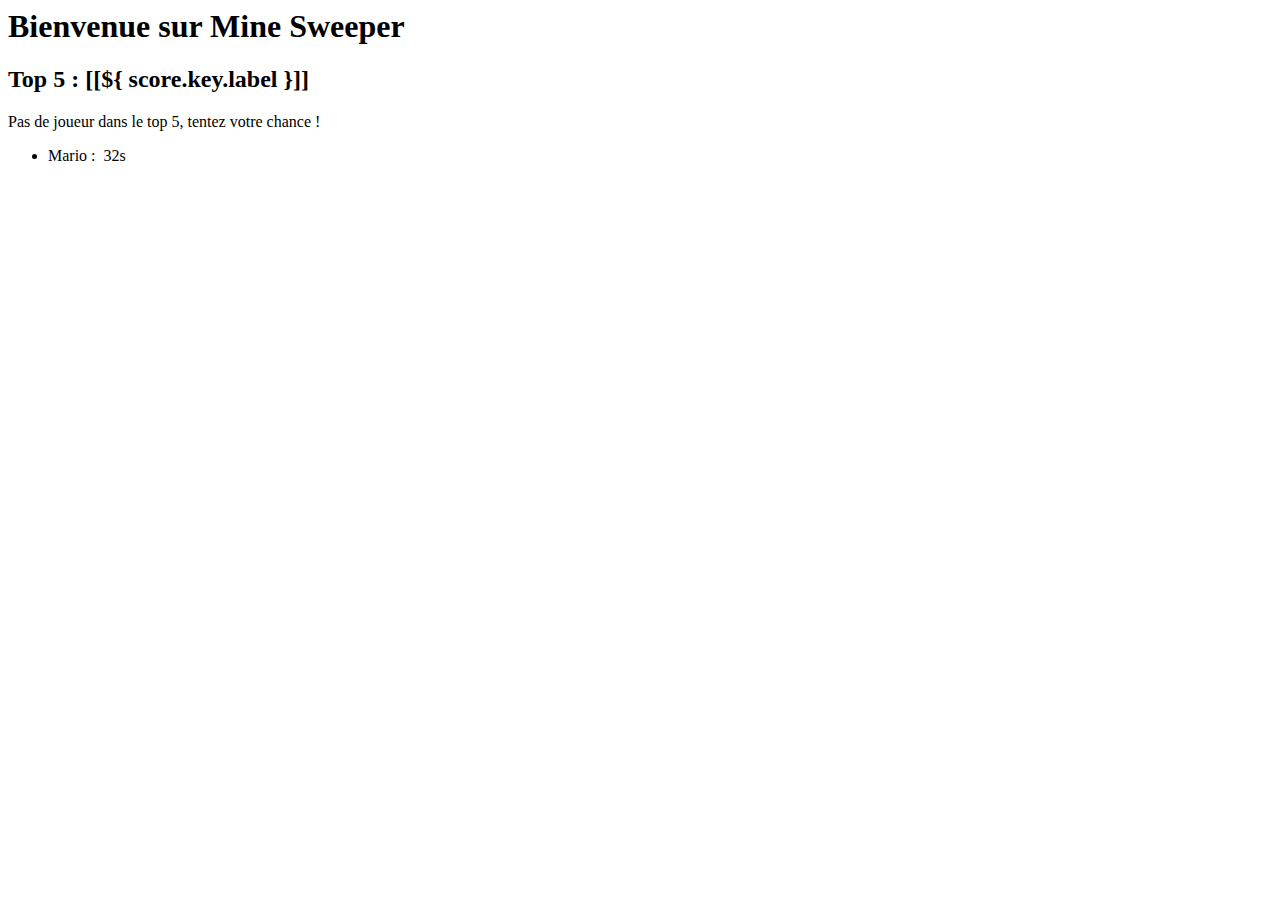
<file: src/main/resources/templates/index.html>
<html th:replace="~{layout :: layout(~{::title}, ~{::content})}" xmlns:th="http://www.thymeleaf.org">
	<head>
		<title th:fragment="title">Homepage</title>
	</head>
	<body>
		<div th:fragment="content">
			<h1>Bienvenue sur Mine Sweeper</h1>
			
			<div th:each="score: ${scores}">
				<h2>Top 5 : [[${ score.key.label }]]</h2>
				<p th:if="${#lists.isEmpty(score.value)}">
					Pas de joueur dans le top 5, tentez votre chance !
				</p>
				
				<ul>
					<li th:each="game: ${score.value}">
						<span th:text="${game.player}">Mario</span>&nbsp;:&nbsp;
						<span th:text="|${game.time}s|">32s</span>
					</li>
				</ul>
			</div>
		</div>
	</body>
</html>
</file>
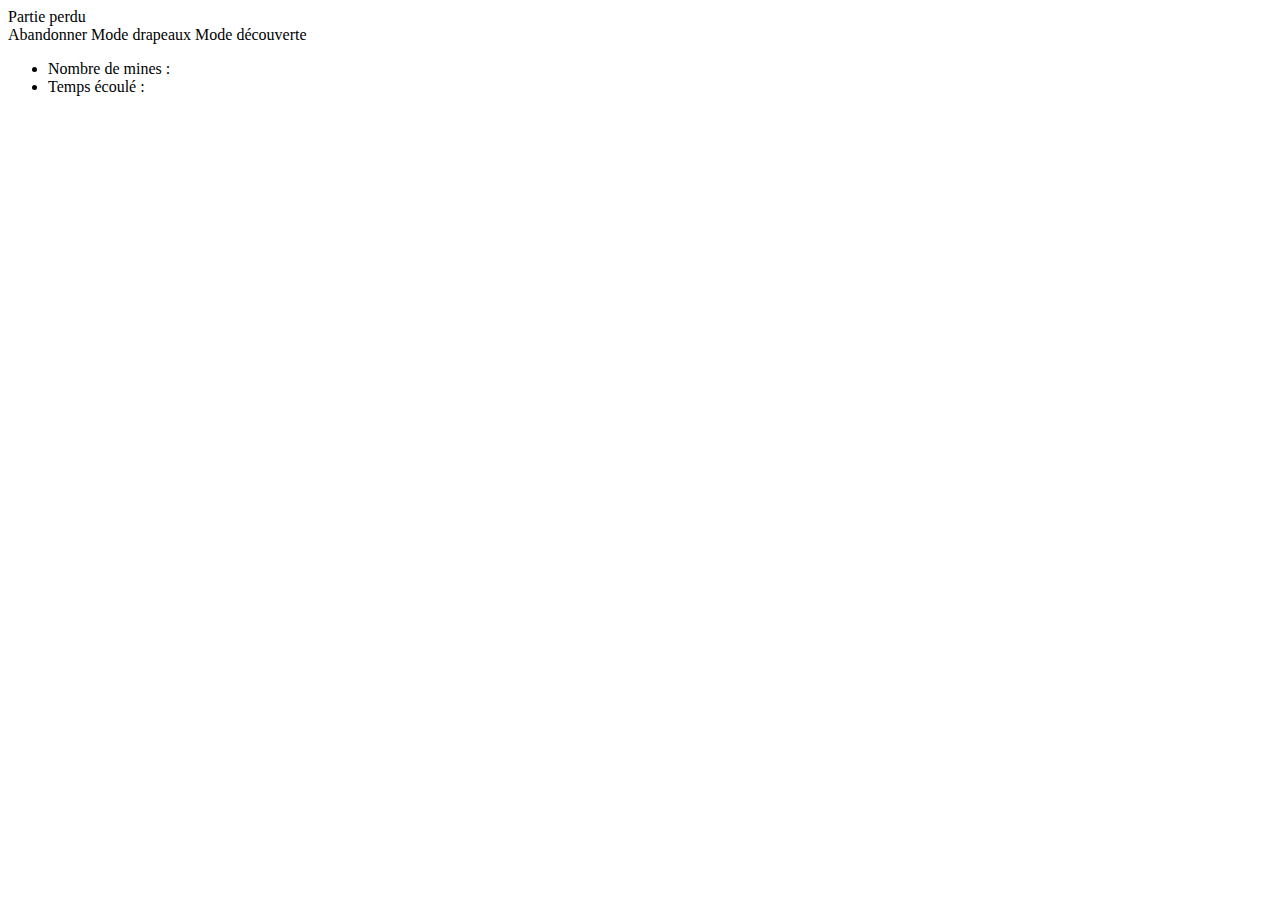
<file: src/main/resources/templates/game/play.html>
<html th:replace="~{layout :: layout(~{::title}, ~{::content})}" xmlns:th="http://www.thymeleaf.org">
	<head>
		<title th:fragment="title">Création d'une partie</title>
	</head>
	<body>
		<div th:fragment="content">
			<div th:switch="${game.status}">
				<div th:case="${ T(fr.yncrea.cir3.minesweeper.model.GameStatus).LOST }">
					<span class="lost">Partie perdu</span>
				</div>
				<div th:case="${ T(fr.yncrea.cir3.minesweeper.model.GameStatus).OPEN }">
					<a th:href="|@{/game/surrender/}${game.id}|" class="btn btn-secondary" role="button" aria-pressed="true">Abandonner</a>
					<a th:if="${action == 'discover'}" th:href="@{?action=flag}" class="btn btn-secondary" role="button" aria-pressed="true">Mode drapeaux</a>
					<a th:if="${action == 'flag'}" th:href="@{?action=discover}" class="btn btn-secondary" role="button" aria-pressed="true">Mode découverte</a>
				</div>
			</div>

			<ul>
				<li>Nombre de mines : <span th:text="${game.mode.mines}"></span></li>
				<li>Temps écoulé : <span th:text="|${game.getTime()}s|"></span></li>
			</ul>

			<table class="minefield">
				<tr th:each="y: ${#numbers.sequence(0, game.mode.height - 1)}">
					<td th:each="x: ${#numbers.sequence(0, game.mode.width - 1)}">
						<div th:switch="${game.getStatus(x, y)}">
							<div th:case="${ T(fr.yncrea.cir3.minesweeper.model.PointStatus).DISCOVERED }" th:with="around = ${game.minesAround(x,y)}" class="discover">
								<div th:if="${around} gt 0" th:text="${around}"></div>
							</div>
							<div th:case="${ T(fr.yncrea.cir3.minesweeper.model.PointStatus).DISCOVERED_MINE }" class="mine">
								<span class="oi oi-target" title="Mine" aria-hidden="true"></span>
							</div>
							<div th:case="${ T(fr.yncrea.cir3.minesweeper.model.PointStatus).DISCOVERED_FLAG }" class="mine">
								<span class="oi oi-flag" title="Supprimer" aria-hidden="true"></span>
							</div>
							<div th:case="${ T(fr.yncrea.cir3.minesweeper.model.PointStatus).DISCOVERED_MINE_FLAG }" class="flag">
								<span class="oi oi-flag" title="Wrong flag" aria-hidden="true"></span>
							</div>
							<div th:case="${ T(fr.yncrea.cir3.minesweeper.model.PointStatus).UNKNOWN }" class="unknown">
								<a href="#" th:href="|@{/game/play/}${game.id}/${x}/${y}?action=${action}"></a>
							</div>
							<div th:case="${ T(fr.yncrea.cir3.minesweeper.model.PointStatus).UNKNOWN_FLAG }" class="flag">
								<a href="#" th:href="|@{/game/play/}${game.id}/${x}/${y}?action=${action}">
									<span class="oi oi-flag" title="Supprimer" aria-hidden="true"></span>
								</a>
							</div>
						</div>
					</td>
				</tr>
			</table>
		</div>
	</body>
</html>
</file>
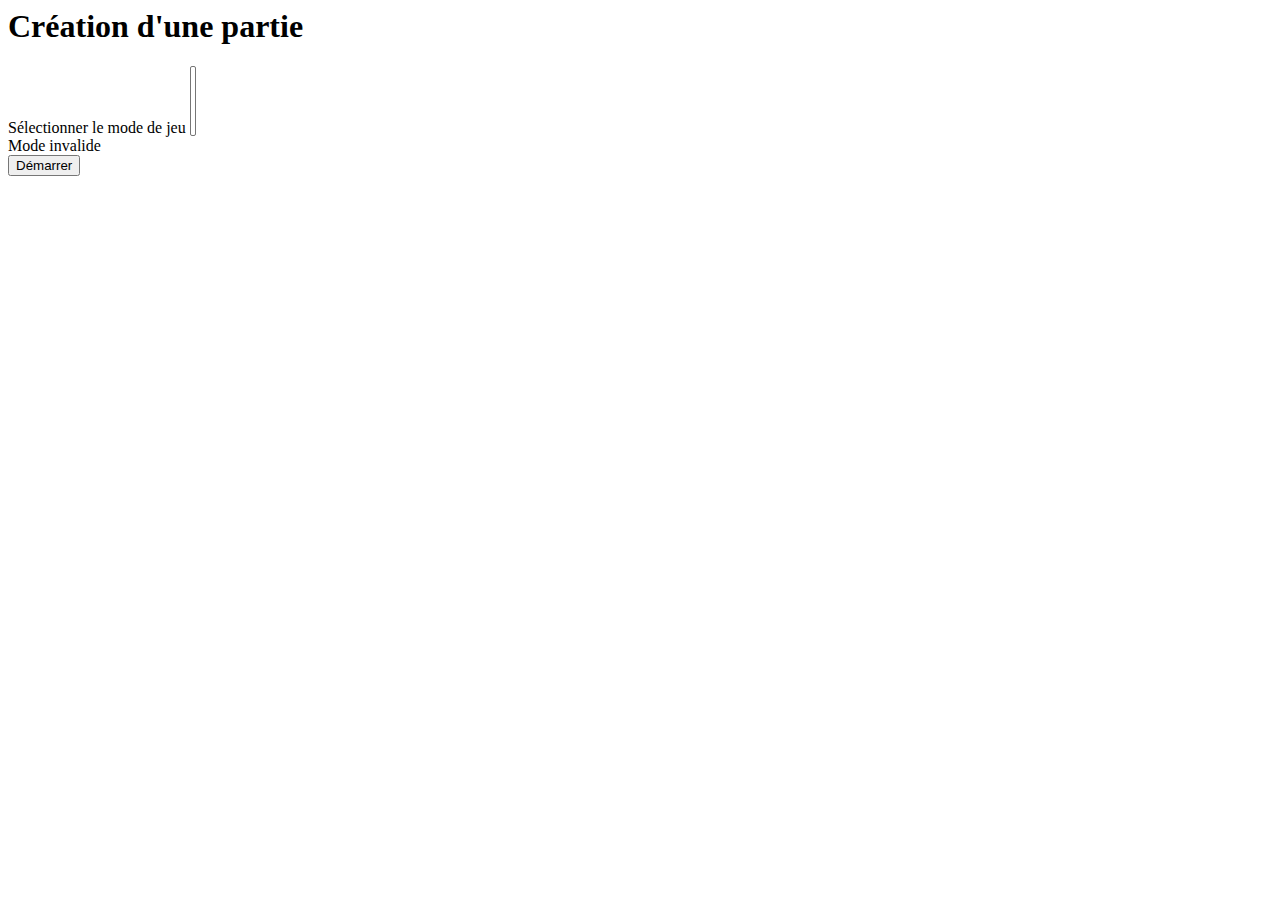
<file: src/main/resources/templates/game/start.html>
<html th:replace="~{layout :: layout(~{::title}, ~{::content})}" xmlns:th="http://www.thymeleaf.org">
	<head>
		<title th:fragment="title">Création d'une partie</title>
	</head>
	<body>
		<div th:fragment="content">
			<h1>Création d'une partie</h1>
			
			<form action="#" th:action="@{/game/start}" th:object="${game}" method="post">
				<div class="form-group">
					<label for="label">Sélectionner le mode de jeu</label>
					<select multiple class="form-control" id="mode" th:field="*{mode}">
						<option th:each="c : ${modes}" th:value="${c.id}" th:text="${c.label}"></option>
					</select>
					<div class="alert alert-danger" th:if="${#fields.hasErrors('mode')}" th:errors="*{mode}">Mode invalide</div>
				</div>
				
				<button type="submit" class="btn btn-primary">Démarrer</button>
			</form>
		</div>
	</body>
</html>
</file>
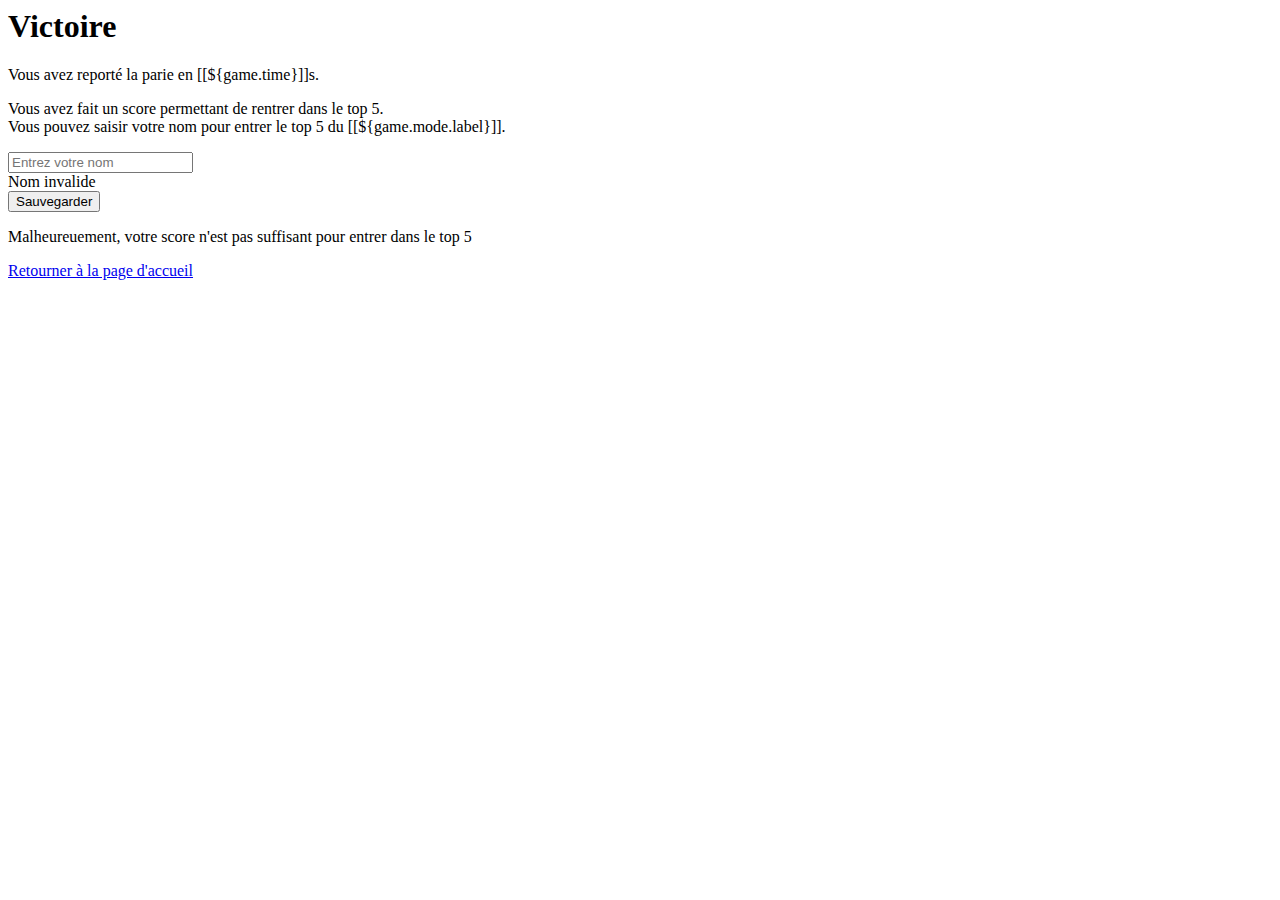
<file: src/main/resources/templates/game/victory.html>
<html th:replace="~{layout :: layout(~{::title}, ~{::content})}" xmlns:th="http://www.thymeleaf.org">
	<head>
		<title th:fragment="title">Victoire</title>
	</head>
	<body>
		<div th:fragment="content">
			<h1>Victoire</h1>
			
			<p>
				Vous avez reporté la parie en [[${game.time}]]s.
			</p>
			
			<form th:object="${score}" method="post" th:if="${score != null}">
				<p>
					Vous avez fait un score permettant de rentrer dans le top 5.<br />
					Vous pouvez saisir votre nom pour entrer le top 5 du [[${game.mode.label}]].
				</p>
				<div class="form-group">
					<input type="text" class="form-control" id="name" placeholder="Entrez votre nom" th:field="*{name}">
					<div class="alert alert-danger" th:if="${#fields.hasErrors('name')}" th:errors="*{name}">Nom invalide</div>
				</div>
				
				<button type="submit" class="btn btn-primary">Sauvegarder</button>
			</form>
			<div th:if="${score == null}">
				<p>Malheureuement, votre score n'est pas suffisant pour entrer dans le top 5</p>
				<a href="#" th:href="@{/}">Retourner à la page d'accueil</a>
			</div>
		</div>
	</body>
</html>
</file>
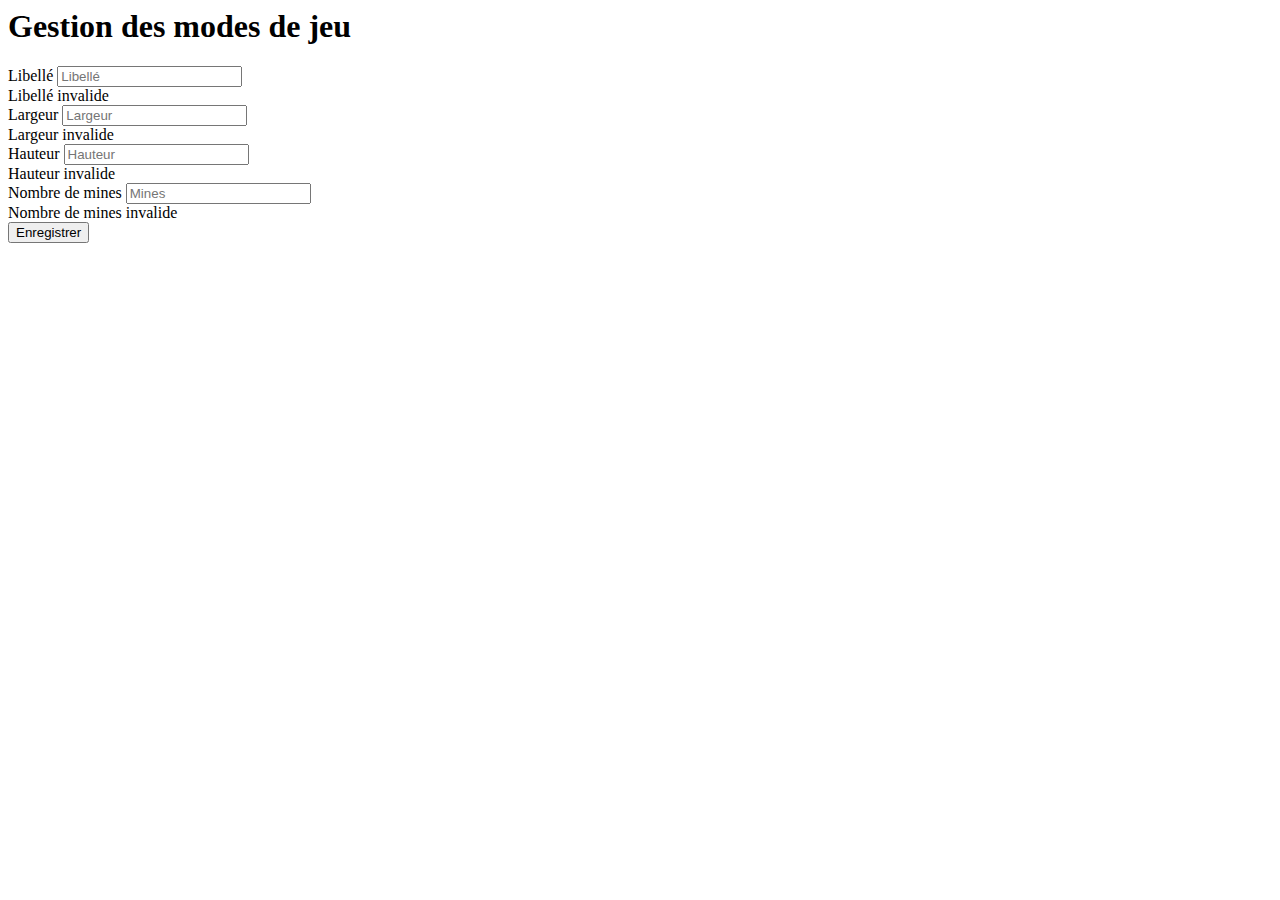
<file: src/main/resources/templates/mode/edit.html>
<html th:replace="~{layout :: layout(~{::title}, ~{::content})}" xmlns:th="http://www.thymeleaf.org">
	<head>
		<title th:fragment="title">Mode de jeu</title>
	</head>
	<body>
		<div th:fragment="content">
			<h1>Gestion des modes de jeu</h1>
			
			<form action="#" th:action="@{/mode/add}" th:object="${mode}" method="post">
				<input type="hidden" th:field="*{id}" />
				<div class="form-group">
					<label for="label">Libellé</label>
					<input type="text" class="form-control" id="label" placeholder="Libellé" th:field="*{label}">
					<div class="alert alert-danger" th:if="${#fields.hasErrors('label')}" th:errors="*{label}">Libellé invalide</div>
				</div>
				<div class="form-group">
					<label for="width">Largeur</label>
					<input type="text" class="form-control" id="width" placeholder="Largeur" th:field="*{width}">
					<div class="alert alert-danger" th:if="${#fields.hasErrors('width')}" th:errors="*{width}">Largeur invalide</div>
				</div>
				<div class="form-group">
					<label for="height">Hauteur</label>
					<input type="text" class="form-control" id="height" placeholder="Hauteur" th:field="*{height}">
					<div class="alert alert-danger" th:if="${#fields.hasErrors('height')}" th:errors="*{height}">Hauteur invalide</div>
				</div>
				<div class="form-group">
					<label for="mines">Nombre de mines</label>
					<input type="text" class="form-control" id="mines" placeholder="Mines" th:field="*{mines}">
					<div class="alert alert-danger" th:if="${#fields.hasErrors('mines')}" th:errors="*{mines}">Nombre de mines invalide</div>
				</div>
				
				<button type="submit" class="btn btn-primary">Enregistrer</button>
			</form>
		</div>
	</body>
</html>
</file>
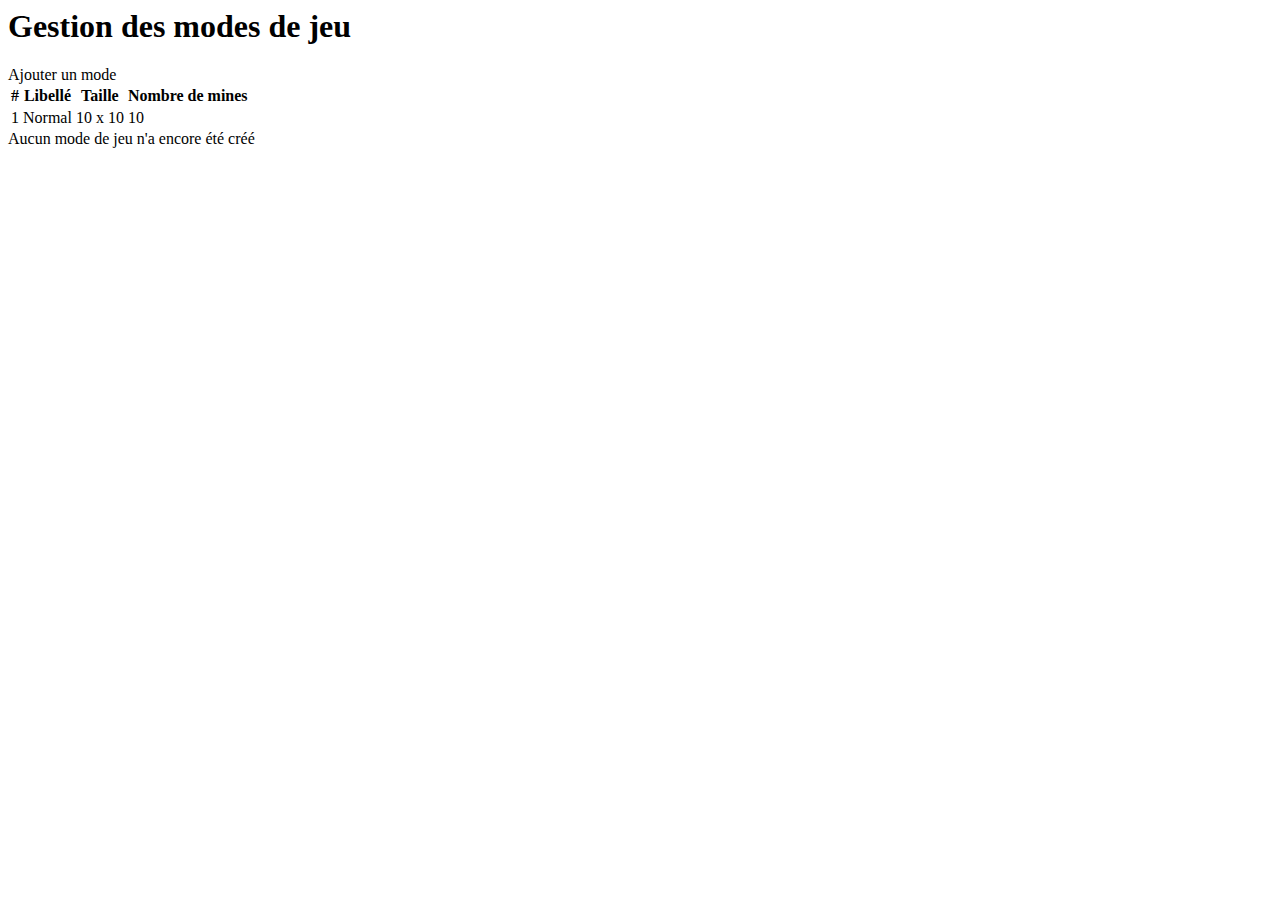
<file: src/main/resources/templates/mode/list.html>
<html th:replace="~{layout :: layout(~{::title}, ~{::content})}" xmlns:th="http://www.thymeleaf.org">
	<head>
		<title th:fragment="title">Mode de jeu</title>
	</head>
	<body>
		<div th:fragment="content">
			<h1>Gestion des modes de jeu</h1>
			
			<a th:href="@{/mode/add}" class="btn btn-secondary" role="button" aria-pressed="true">Ajouter un mode</a>
			
			<table th:if="${modes.size() > 0}" class="table">
				<thead class="thead-dark">
					<tr>
						<th>#</th>
						<th>Libellé</th>
						<th>Taille</th>
						<th>Nombre de mines</th>
						<th></th>
					</tr>
				</thead>
				<tbody>
					<tr th:each="mode : ${modes}" th:object="${mode}">
						<td th:text="*{id}">1</td>
						<td th:text="*{label}">Normal</td>
						<td th:text="|*{width}&nbsp;x&nbsp;*{height}|">10 x 10</td>
						<td th:text="*{mines}">10</td>
						<td>
							<a th:href="@{|/mode/edit/*{id}|}" class="btn btn-primary" role="button">
								<span class="oi oi-pencil" title="Modifier" aria-hidden="true"></span>
							</a>
							<a th:href="@{|/mode/delete/*{id}|}" class="btn btn-danger" role="button">
								<span class="oi oi-delete" title="Supprimer" aria-hidden="true"></span>
							</a>
						</td>
					</tr>
				</tbody>
			</table>
			
			<div th:if="${modes.size() <= 0}">
				Aucun mode de jeu n'a encore été créé
			</div>
		</div>
	</body>
</html>
</file>
